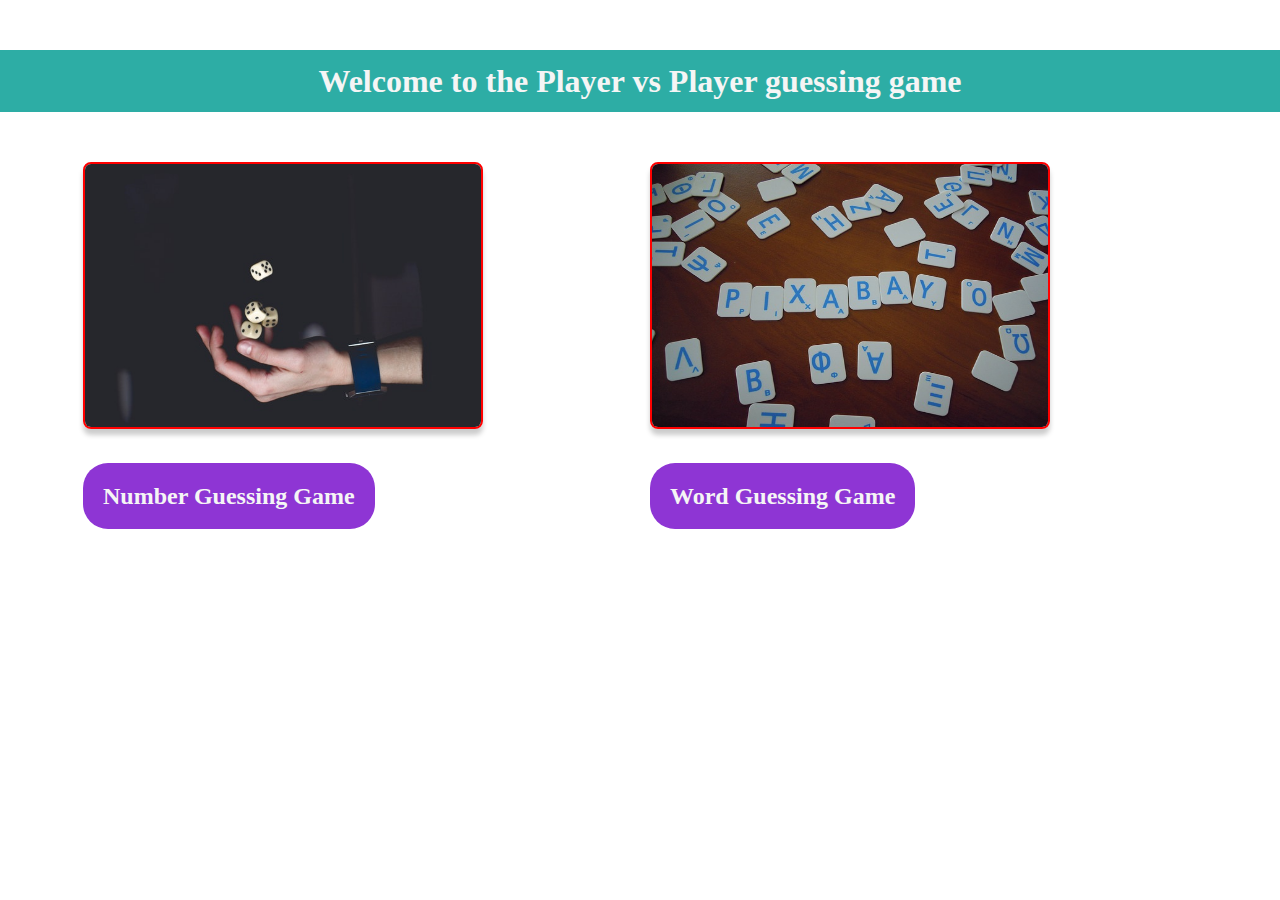
<file: index.html>
<!DOCTYPE html>
<html lang="en">
<head>
    <meta charset="UTF-8">
    <title>Title</title>
    <link rel="stylesheet" href="Css/style.css">
</head>
<body>
<main>
    <div class="intro">
        <h1>Welcome to the Player vs Player guessing game</h1>
    </div>
    <div class="choosing-games fix">
        <div class="number-game">
            <img src="images/number_guessing.jpg" alt="Number games">
            <h2><a href="numberGame.html">Number Guessing Game</a></h2>
        </div>
        <div class="word-game">
            <img src="images/word_guessing.jpg" alt="Number games">
            <h2><a href="wordGame.html">Word Guessing Game</a></h2>
        </div>
    </div>
</main>

</body>
</html>
</file>
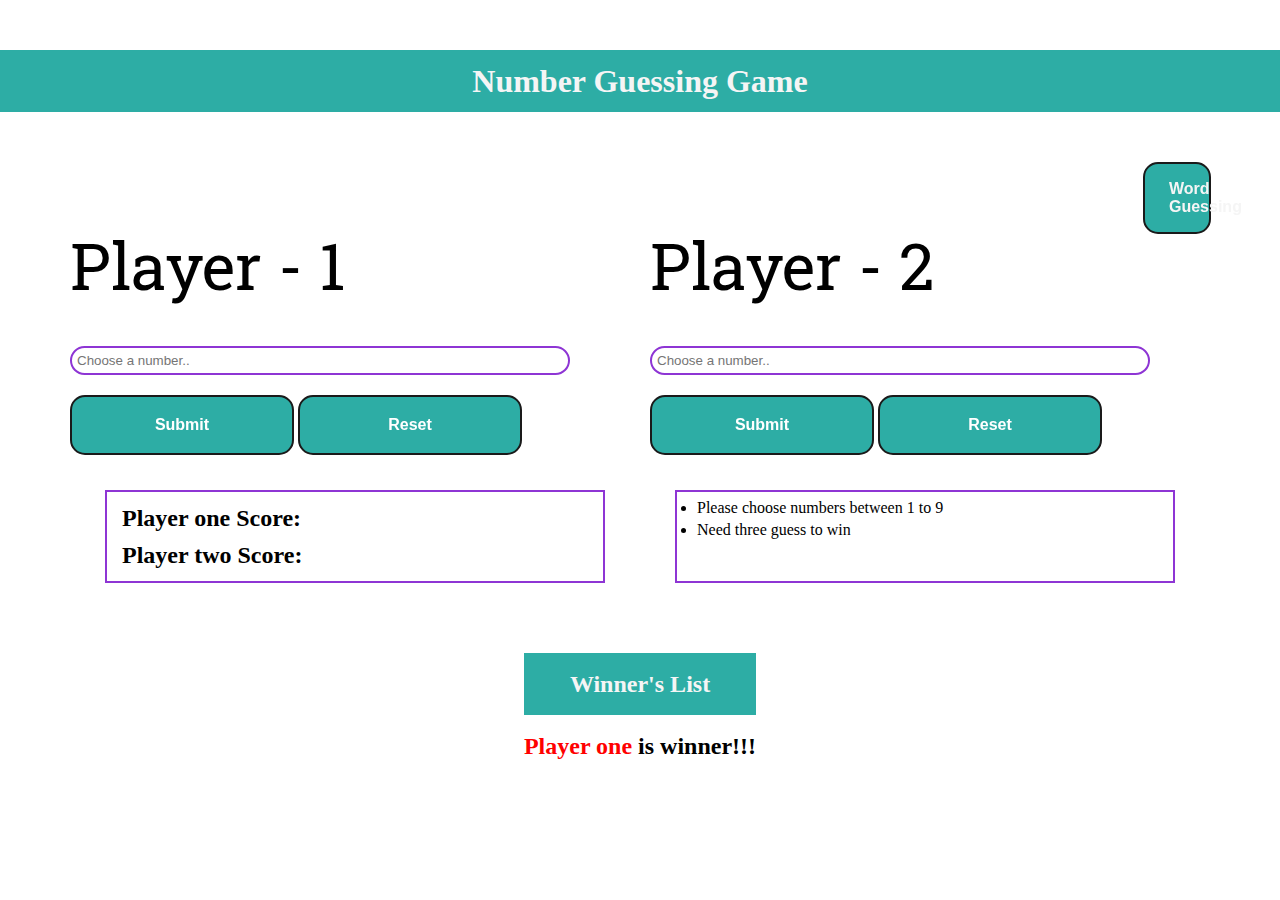
<file: numberGame.html>
<!DOCTYPE html>
<html lang="en">
<head>
    <meta charset="UTF-8">
    <title>Number Games</title>
    <link rel="stylesheet" href="Css/style.css">
</head>
<body>
<main>
    <div class="intro">
        <h1>Number Guessing Game</h1>
    </div>
    <div class="word-guessing-btn">
        <button><a href="wordGame.html">Word Guessing</a></button>
    </div>
    <div class="form-group">
        <form action="">
            <div class="player-one">
                <label class="pl-name" for="player1">Player - 1</label>
                <input type="number" id="player1" name="pl1" placeholder="Choose a number..">
                <button class="pl1-submit">Submit</button>
                <button class="reset">Reset</button>
            </div>
            <div class="player-two">
                <label class="pl-name" for="player2">Player - 2</label>
                <input type="number" id="player2" name="pl2" placeholder="Choose a number..">
                <button class="pl2-submit">Submit</button>
                <button class="reset">Reset</button>
            </div>

        </form>
        <div class="info">
            <div class="score-board">
                <h1>Player one Score: <span class="score"></span></h1>
                <h1>Player two Score: <span class="scoreTwo"></span></h1>
            </div>
            <div class="rules">
                <ul>
                    <li>Please choose numbers between 1 to 9</li>
                    <li>Need three guess to win</li>
                </ul>
            </div>
        </div>
        <div class="winners-board">
            <h2>Winner's List</h2>
            <div class="winners-list">
                <h1><span>Player one</span> is winner!!!</h1>
            </div>
        </div>
    </div>
</main>
<script src="numberGame.js"></script>
</body>
</html>
</file>
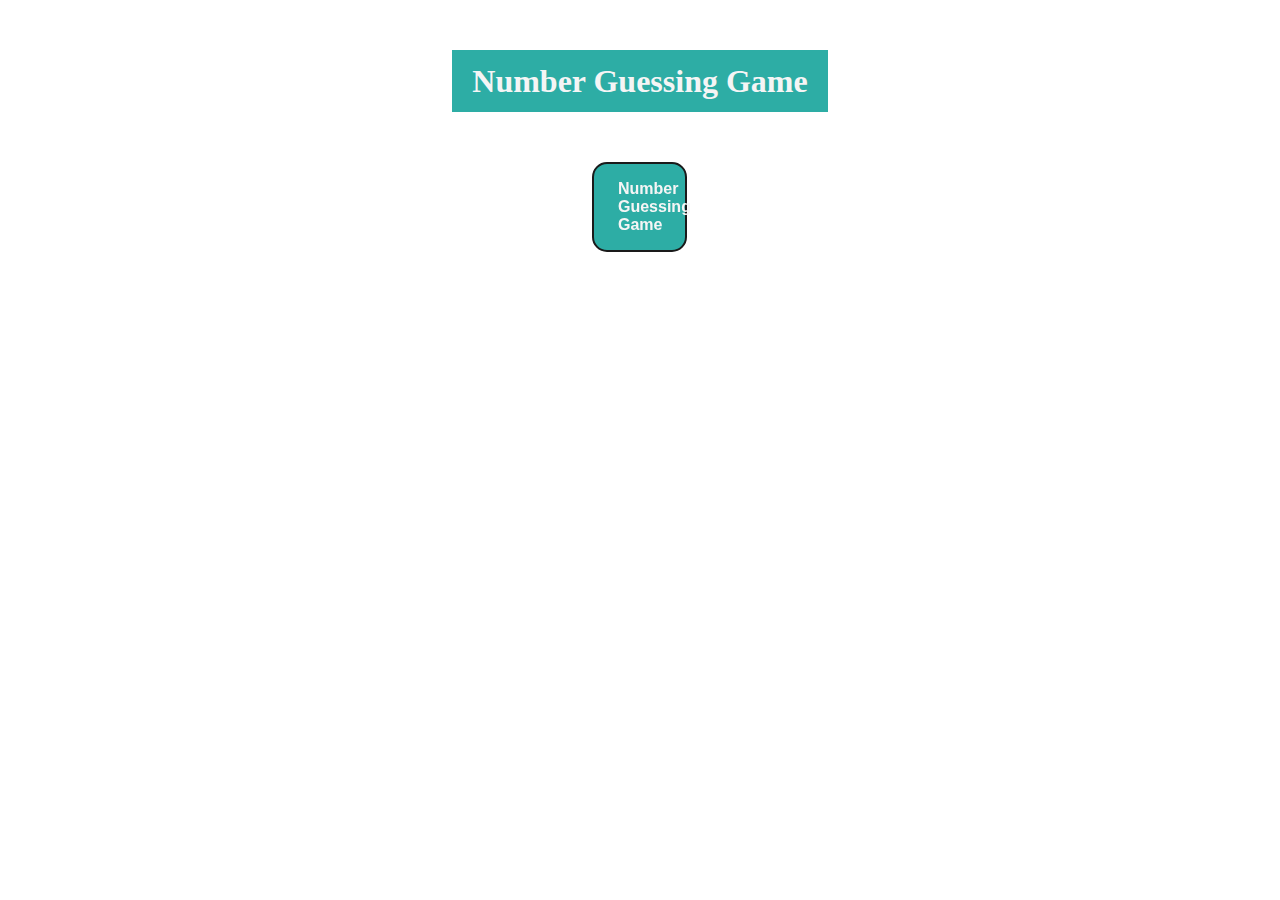
<file: wordGame.html>
<!DOCTYPE html>
<html lang="en">
<head>
    <meta charset="UTF-8">
    <title>Word Game</title>
    <link rel="stylesheet" href="Css/style.css">
</head>
<body>
<main>
    <div class="intro">
        <h1>Number Guessing Game</h1>
    </div>
    <div class="word-guessing-btn">
        <button><a href="numberGame.html">Number Guessing Game</a></button>
    </div>
</main>

</body>
</html>
</file>
<file: Css/style.css>
@import url('https://fonts.googleapis.com/css2?family=Roboto+Slab:wght@300;400;500;600;700;900&display=swap');
*{
    margin: 0;
    padding: 0;
    box-sizing: border-box;
}

.fix::before, .fix::after{
    content: "";
    display: table;
    clear: both;
}

body{
    line-height: 22px;
}
main{
    display: grid;
    justify-content: center;
    margin: 0 auto;
}
.intro{
    display: grid;
    justify-content: center;
    margin: 50px;
    padding: 20px;
    background-color: #2DADA5;
    color: whitesmoke;
}
.intro h1{}
.choosing-games{
    width: 1440px;
    display: grid;
    justify-content: center;
    align-content: center;
    grid-auto-flow: column;


    gap: 20px;
}
.number-game{
    width: 547px;
    display: block;
    /*//float: left;*/
}
.number-game img, .word-game img{
    border: 2px solid red;
    border-radius: 8px;
    width: 400px;
    height: 267px;
    margin-bottom: 50px;
    -moz-box-shadow: 0 6px 5px #ccc;
    -webkit-box-shadow: 0 6px 5px #ccc;
    box-shadow: 0 6px 5px #ccc;
    transition: all .5s;
}

.number-game img:hover, .word-game img:hover{
    transform: scale(1.1);
}

.number-game h2 a, .word-game h2 a{
    text-decoration: none;
    padding: 20px;
    background-color: #8E35D4;
    color: whitesmoke;
    border-radius: 25px;
}
.number-game h2 a:hover, .word-game h2 a:hover{
    background-color: #2DADA5;
}
.word-game{
    width: 547px;
    display: block;
}

.word-guessing-btn{
    display: grid;
    margin-right: 47px;
    justify-content: right;
    padding-bottom: 20px;
}
/*Number game css*/
/*button{*/
/*    padding: 10px;*/
/*    background-color: #395DDB;*/
/*    color: whitesmoke;*/
/*    border-radius: 20px;*/
/*}*/
/*button:hover{*/
/*    background-color: #2DADA5;*/
/*    cursor: pointer;*/
/*}*/
/*button:disabled{*/
/*    background-color: black;*/

button{
    appearance: none;
    background-color: #2DADA5;
    border: 2px solid #1A1A1A;
    border-radius: 15px;
    box-sizing: border-box;
    color: #FFFFFF;
    cursor: pointer;
    display: inline-block;
    font-family: Roobert,-apple-system,BlinkMacSystemFont,"Segoe UI",Helvetica,Arial,sans-serif,"Apple Color Emoji","Segoe UI Emoji","Segoe UI Symbol";
    font-size: 16px;
    font-weight: 600;
    line-height: normal;
    margin: 0;
    min-height: 60px;
    min-width: 0;
    outline: none;
    padding: 16px 24px;
    text-align: center;
    text-decoration: none;
    transition: all 300ms cubic-bezier(.23, 1, 0.32, 1);
    user-select: none;
    -webkit-user-select: none;
    touch-action: manipulation;
    width: 40%;
    will-change: transform;
}

button:disabled {
    pointer-events: none;
}

button:hover {
    box-shadow: rgba(0, 0, 0, 0.25) 0 8px 15px;
    transform: translateY(-2px);
}

button:active {
    box-shadow: none;
    transform: translateY(0);
}




.word-guessing-btn a{
    text-decoration: none;
    color: whitesmoke;
}
.form-group{
    width: 1440px;
}
form{
    display: grid;
    justify-content: center;
    align-content: center;
    grid-auto-flow: column;

    gap: 20px;
}
.pl-name{
    display: block;
    padding-bottom: 50px;
    font-size: 64px;
    font-family: 'Roboto Slab', sans-serif ;
}
.player-one{
    width: 560px;
}
.player-two{
    width: 560px;
}
input[type ="number"]{
    width: 500px;
    display: block;
    padding: 5px;
    border: 2px solid #8E35D4;
    border-radius: 20px;
    margin: 20px 20px 20px 0;
}
input[type ="submit"]{
    padding: 8px 30px 8px 30px;
    margin-right: 20px;
    background-color: #2DADA5;
    color: whitesmoke;
    font-size: large;
    border-radius: 14px;
}

input[type ="submit"]:hover{
    background-color: #8E35D4;
    cursor: pointer;
}

.winners-board{
    display: grid;
    justify-content: center;
    margin: 70px;
}
.winners-board h2{
    text-align: center;
    padding: 20px;
    background-color: #2DADA5;
    color: whitesmoke;
    margin-bottom: 20px;
    display: block;
}
.winners-list h1{
    font-size: 24px;
}
.winners-list span{
    color: red;
}
.info{
    width: 1000px;
    margin: 35px auto;
    display: grid;
    justify-content: center;
    /*align-content: center;*/
    grid-auto-flow: column;
    gap: 20px;

}
.score-board{
    width: 500px;
    border: 2px solid #8E35D4;
    margin-right: 50px;
}
.score-board h1{
    font-size: 24px;
    margin: 15px;
    color: black;
}
.rules{
    width: 500px;
    border: 2px solid #8E35D4;
}
.rules ul{
    margin-top: 5px;
    margin-left: 20px;
}
.rules ul li{

}
</file>
